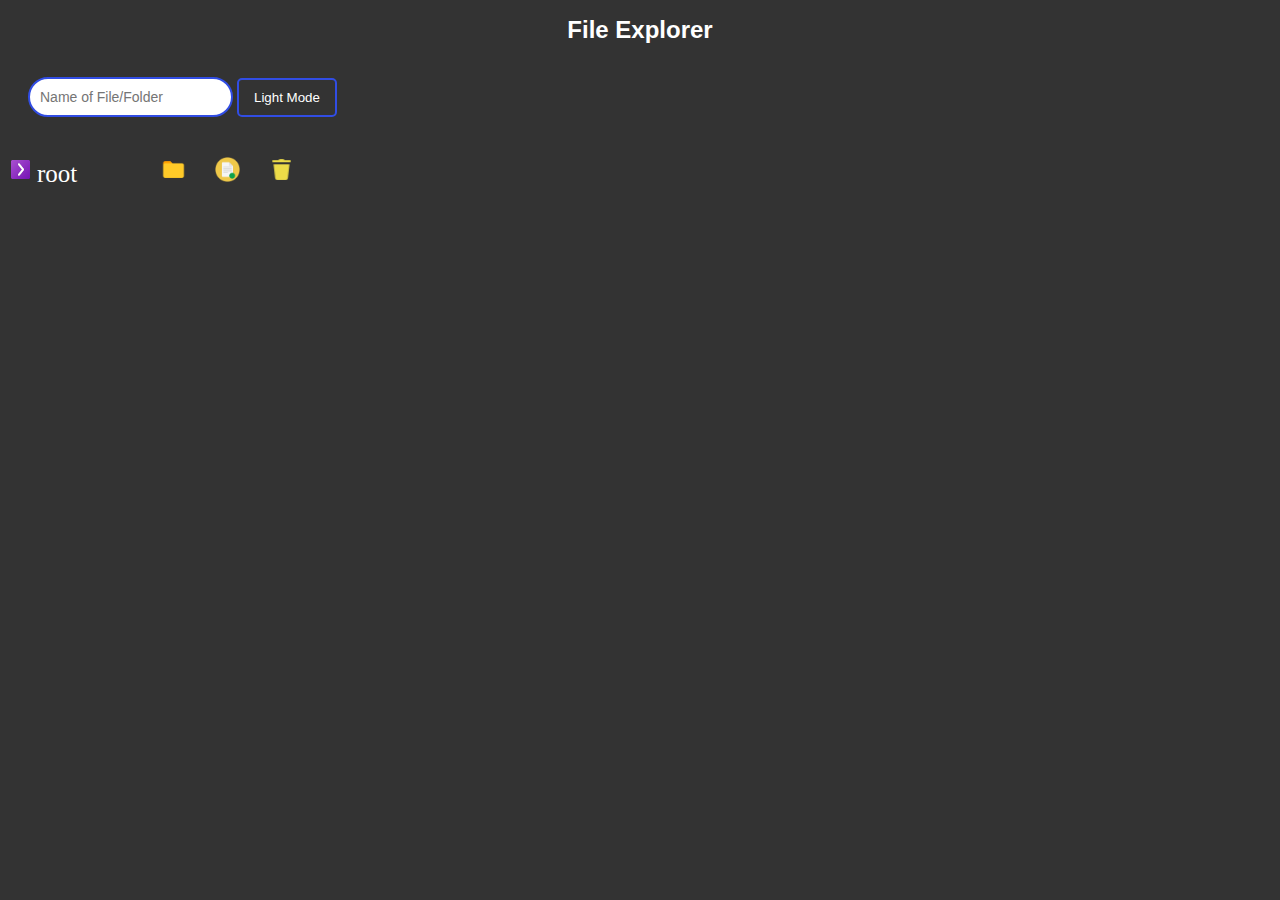
<file: index.html>
<!DOCTYPE html>
<html lang="en">
    <script src="flux.js"></script>
    <script src="utils.js"></script>
    <script src="operation.js"></script>

    <link rel="stylesheet" href="index.css" type="text/css" />
    <head>
        <meta charset="UTF-8" />
        <meta name="viewport" content="width=device-width, initial-scale=1.0" />
        <title>File Explorer</title>
        <link
            rel="icon"
            type="image/x-icon"
            href="/images/icons8-file-explorer-96.png"
        />
    </head>
    <body>
        <h1 id="MainHeadingTag">File Explorer</h1>

        <div id="namingContainer">
            <input
                type="text"
                maxlength="10"
                placeholder="Name of File/Folder"
                id="naming"
            />
            <button id="darkModeButton" onclick="toggleDarkMode()">
                Light Mode
            </button>
        </div>

        <div id="fileExplorer">
            <div id="rootFolderDiv" class="item">
                <span id="rootArrowSpan" class="arrow">
                    <img
                        src="images/icons8-right-button-48.png"
                        alt="➡"
                        onclick="onClickToggle(this)"
                        id="rootChildrenImg"
                        class="arrow"
                    />
                </span>
                <span
                    id="root"
                    class="name"
                    onclick="expand()"
                    style="font-size: 25px"
                    >root</span
                >
<!--                 <span id="rootEdit">
                    <img
                        src="images/icons8-edit-16.png"
                        alt="edit"
                        id="rootEditFolderBtn"
                        class="editBtn"
                        onclick="onClickEdit(this)"
                    />
                </span> -->
                <span id="rootFolder" class="folder">
                    <img
                        src="images/icons8-folder-480.png"
                        alt="📁"
                        id="rootFolderBtn"
                        class="folderBtn"
                        onclick="onClickFolder(this)"
                    />
                </span>
                <span id="rootFile" class="file">
                    <img
                        src="images/newFile.png"
                        alt="📄"
                        id="rootFileBtn"
                        class="fileBtn"
                        onclick="onClickFile(this)"
                    />
                </span>
                <span id="rootDelete" class="delete">
                    <img
                        src="images/icons8-delete-24.png"
                        alt="🗑"
                        id="rootDeleteBtn"
                        class="delete"
                    />
                </span>
                <div id="rootDivChildren"></div>
            </div>
        </div>
    </body>
</html>
</file>
<file: index.css>
body{
  background-color: #333;
  color: #fff;
  
}

#MainHeadingTag{
    text-align: center;
    font-size: x-large;
    font-family: 'Gill Sans', 'Gill Sans MT', Calibri, 'Trebuchet MS', sans-serif;
    /* color: #3d4649; */
    color: #fff;
}

.editBtn{
  padding-left: 20px;
  height: 25px;
  width: 25px;
}

#namingContainer{
  padding-top: 17px;
  padding-left: 20px;
}

#naming{
  border-radius: 25px;
  margin:auto;
}

.mainHeading{
  justify-content: center;
  align-items: center;
} 

input[type="text"]{
  padding:10px;
  border:2px solid #314de4;
  outline :none;
  border-radius:5px;
  font-size:14px;
  color:#314de4;
}

.text{
  font-size:60px;
  color:#314de4;
  font-family:Arial;
}

img:hover{
  transform: scale(1.5);
}

.item{
  justify-items: flex-start;
}

.folder{
  padding-inline-start : 80px;
}

img{
  height: 25px;
  width: 25px;
}

span.file{
  padding-left: 25px;
}

span.delete{
  padding-left: 25px;
}


.dark-mode {
  background-color: #ffffff;
  color: #333;
  /* Add more styles for dark mode as needed */
}

.dark-mode #MainHeadingTag {
  /* You can adjust the color to improve visibility */
  color: #060000
}

#darkModeButton {
  background-color: #333;
  color: #fff;
  border-color: #fff;
  padding: 10px 15px;
  border-radius:5px;
  border:2px solid #314de4;
  cursor: auto;
  transition: background-color 0.3s, color 0.3s;
}

/* Hover effect for the dark mode button */
#darkModeButton:hover {
  background-color: #555;
}

#fileExplorer{
  padding-top: 40px;
}
</file>
